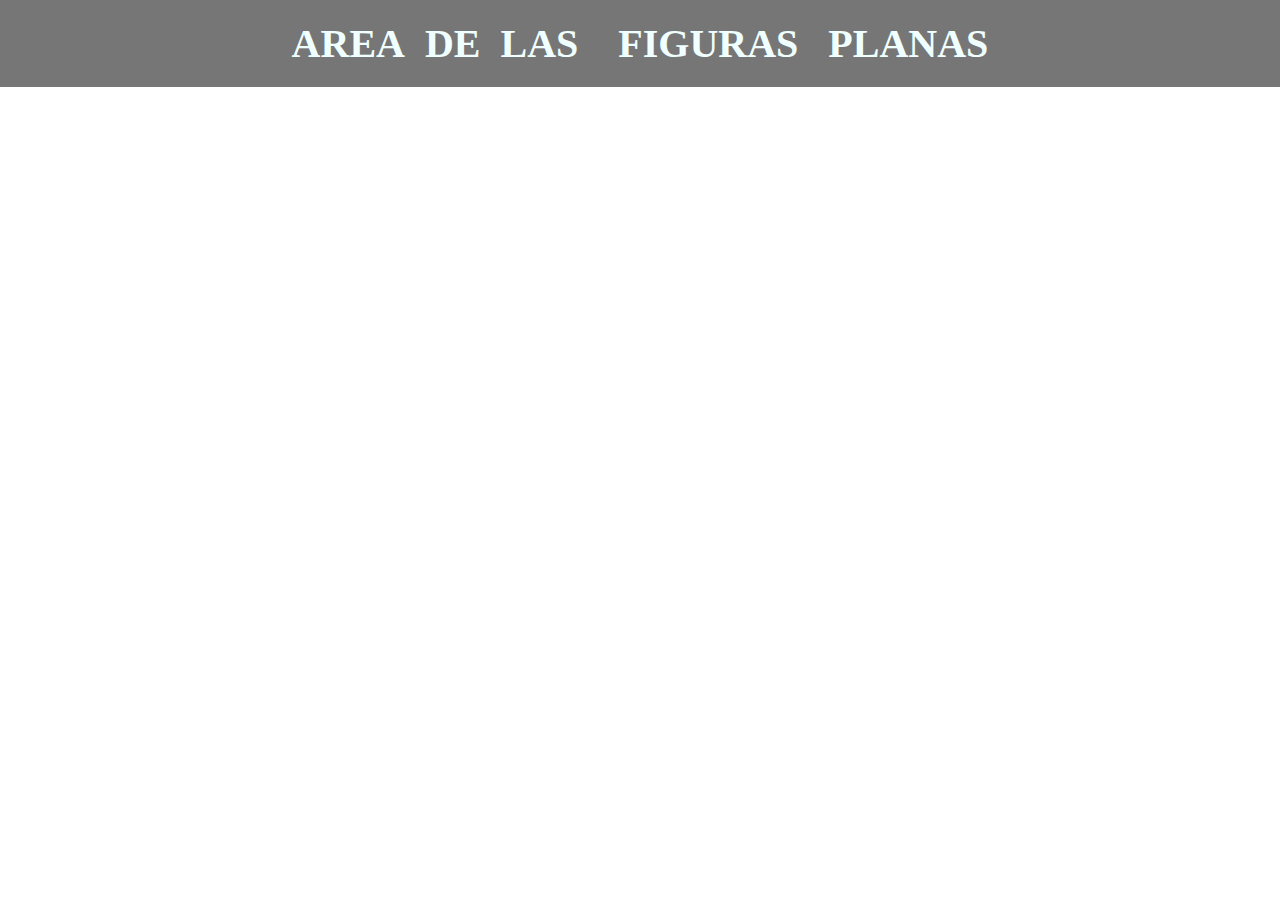
<file: index.html>
<!DOCTYPE html>
<html lang="en">
<head>
    <meta charset="UTF-8">
    <meta http-equiv="X-UA-Compatible" content="IE=edge">
    <meta name="viewport" content="width=device-width, initial-scale=1.0">
    <title>Inicio de  JavaScript</title>
    <link rel="stylesheet" href="./css/diseño.css">
</head>
<body>
    <h1>AREA&nbsp; DE&nbsp; LAS &nbsp; &nbsp;FIGURAS&nbsp;&nbsp; PLANAS </h1>

    <div class="contenido">
    <script src="./js/area.js"></script>

</div>
</body>
</html>
</file>
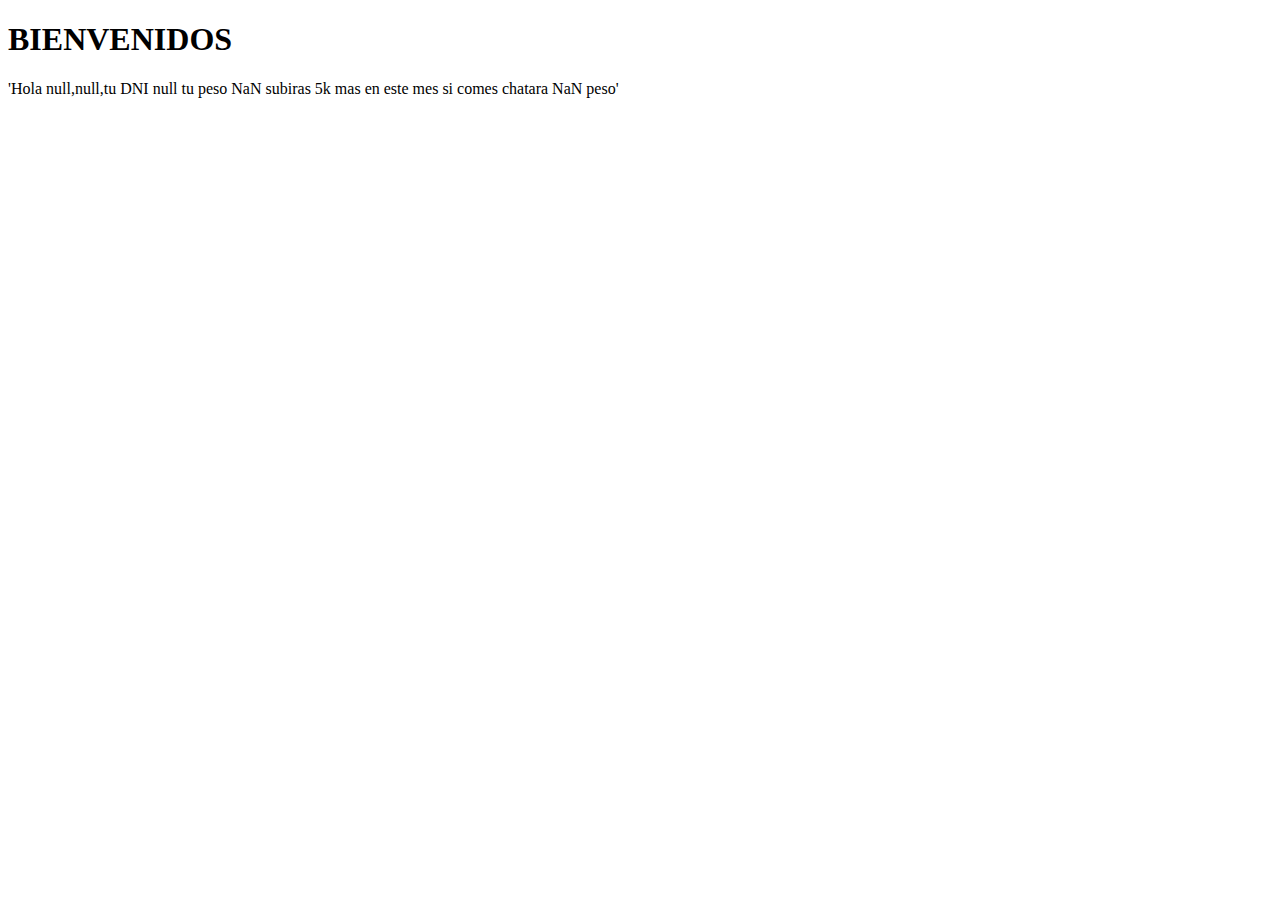
<file: prueba.html>
<!DOCTYPE html>
<html lang="en">
<head>
    <meta charset="UTF-8">
    <meta http-equiv="X-UA-Compatible" content="IE=edge">
    <meta name="viewport" content="width=device-width, initial-scale=1.0">
    <title>Inicio de  JavaScript</title>
</head>
<body>
    <h1>BIENVENIDOS</h1>

    
    <script src="./js/practica.js"></script>
</body>
</html>
</file>
<file: css/diseño.css>
*{
    padding: 0;
    margin: 0;
}
h1{
    text-align: center;
    background-color: rgb(118, 118, 118);
    color: azure;
    padding: 20px;
    font-size: 30pt;
}
nav{
    background-color:#afb3ba;
    width: 100%;
    list-style-type:none;
    text-align: center;
}
nav li{
    display: inline-flex;
}
nav a{
    text-decoration: none;
    color: white;
    padding: 10px;
    width: 150px;
}
nav li:hover {
    background-color: black;
}

h2{
    text-align:center;
    font-size: 30pt;
}
.contenido{
width: 1000px;
max-width: 1000px;
margin:0 auto;
overflow: hidden;
background-color:none;
}
</file>
